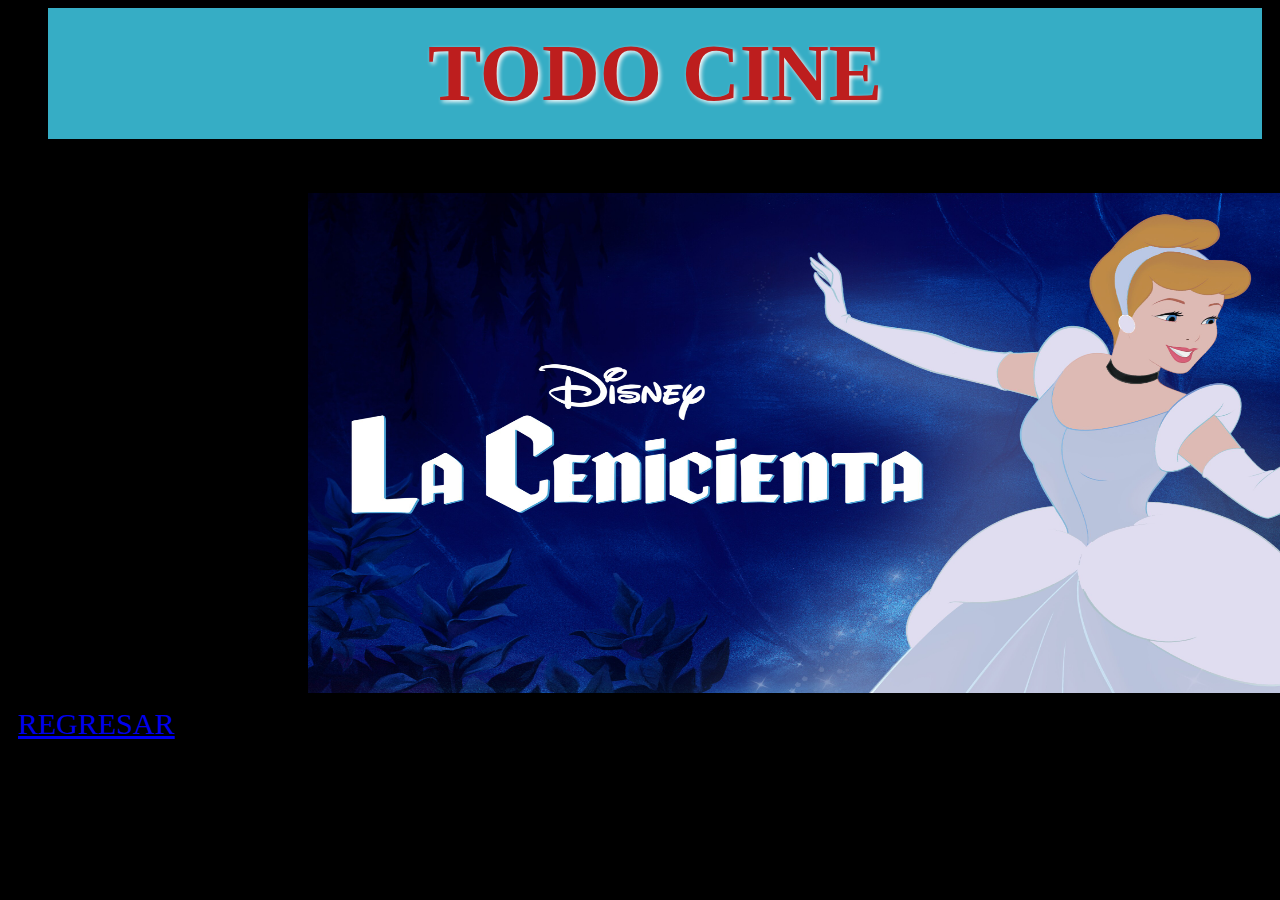
<file: cenicienta.html>
<!DOCTYPE html>
<link rel="stylesheet" href="styles.css">
<meta charset="utf-8">

  <header>

<h1 width="60px">TODO CINE</h1>
        
    </header>
    <section>
        <center>
        <img src="cenicienta.jpeg"   width="500">
    </center>
         </section>
         <div class="columnas">
            <div class="columna">
             <nav>
                <a href="index.html"  class="hover"> REGRESAR </a>   
                
            </nav>
            </div>
</file>
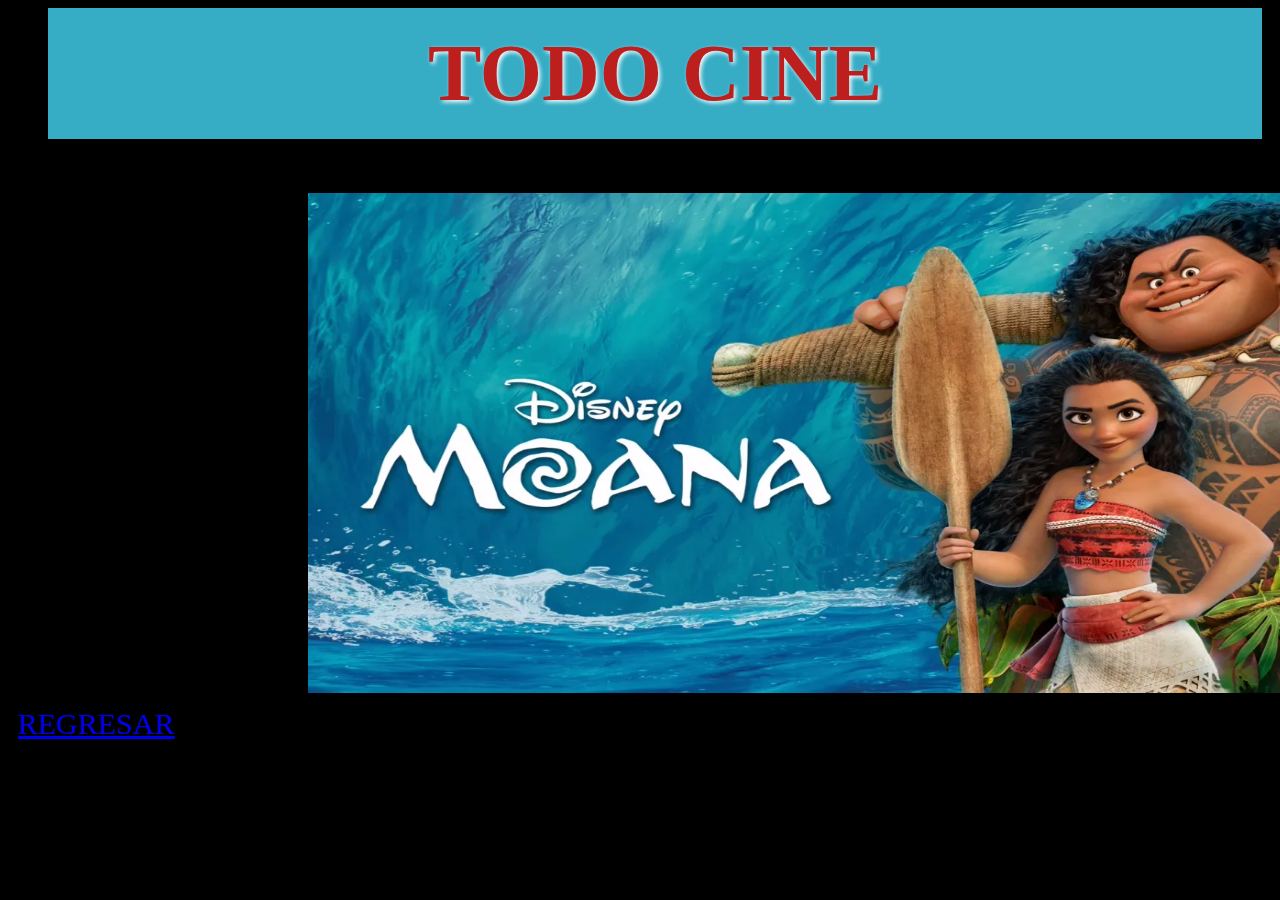
<file: moana.html>
<!DOCTYPE html>
<link rel="stylesheet" href="styles.css">
<meta charset="utf-8">

  <header>

<h1 width="60px">TODO CINE</h1>
        
    </header>
    <section>
        <center>
        <img src="moana.webp"   width="500">
    </center>
         </section>
         <div class="columnas">
            <div class="columna">
             <nav>
                <a href="index.html"  class="hover"> REGRESAR </a>   
                
            </nav>
            </div>
</file>
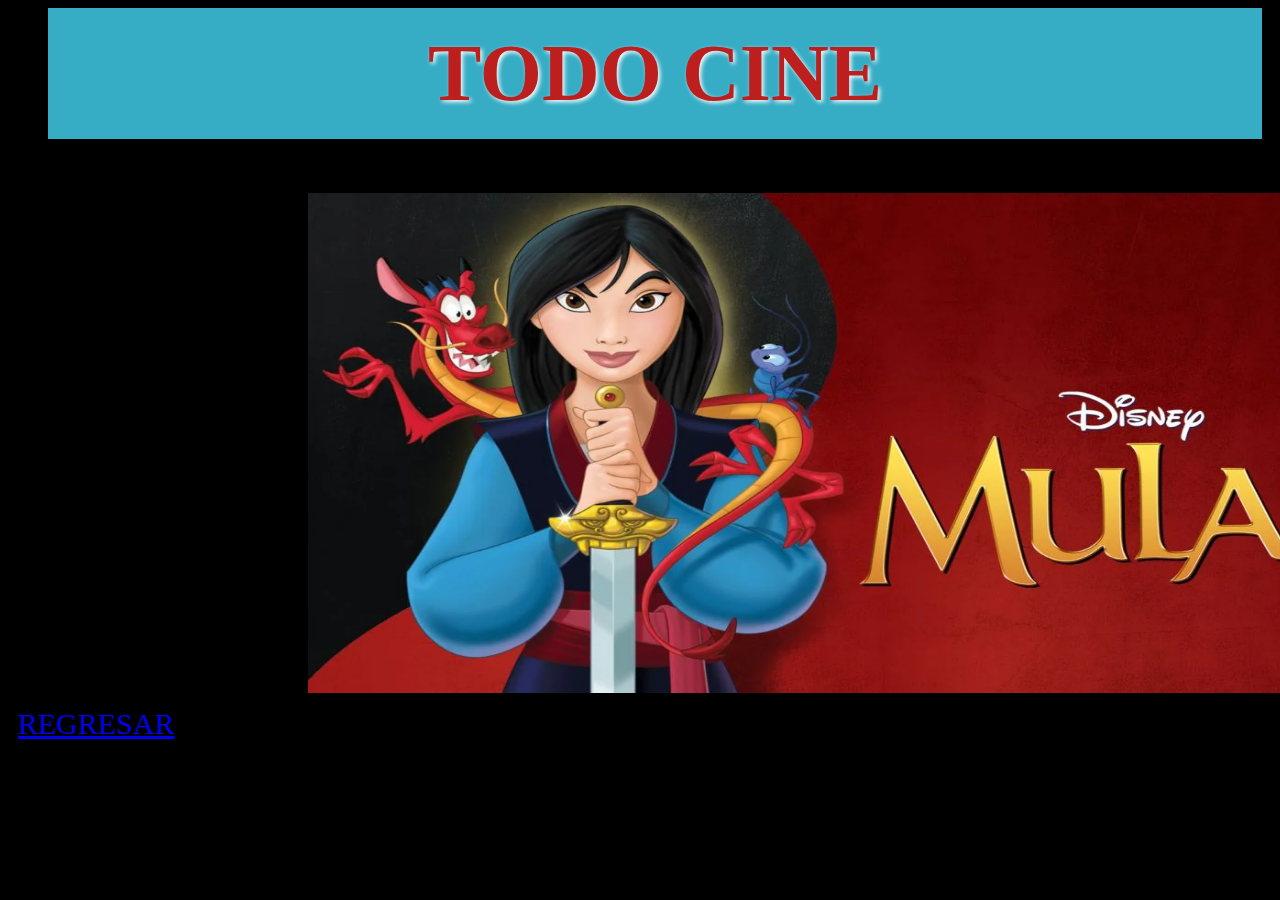
<file: mulan.html>
<!DOCTYPE html>
<link rel="stylesheet" href="styles.css">
<meta charset="utf-8">

  <header>

<h1 width="60px">TODO CINE</h1>
        
    </header>
    <section>
        <center>
        <img src="mulan.webp" width="500" class="mulan">
    </center>
         </section>
         <div class="columnas">
            <div class="columna">
             <nav>
                <a href="index.html"  class="hover"> REGRESAR </a>   
                
            </nav>
            </div>
</file>
<file: styles.css>
@import url('https://fonts.googleapis.com/css2?family=Playfair+Display:ital@1&display=swap');
@import url('https://fonts.googleapis.com/css2?family=Bebas+Neue&family=Dancing+Script&family=Dela+Gothic+One&family=Gabarito&family=PT+Sans&family=Pacifico&family=Playfair+Display:ital@1&family=Roboto+Slab:wght@200&family=Young+Serif&display=swap');


html {
    background-color: black ;

    
}
h1 {
    color: rgb(189, 30, 30);
    font-size: 80px;
    background-color: rgb(54, 173, 197);
    text-shadow: 2px 2px 4px #000;
    text-align: center;
    padding: 20px;
    margin-left: 40px;
    margin-top: 0px;
    margin-right: 10px;
    text-shadow: 2px 2px 4px white;
    
    }

img {
 margin-left: 300px;
 width: 1100px;
 height: 500px;
 margin-top: 0px;
}
.hover:hover {
    color: rgb(255, 0, 106);
}
.columna {
    width: 5%;
    padding: 10px;
    box-sizing: border-box;
}
.columna 2 {
    width: 95%;
    padding: 200px;
    box-sizing: border-box;
}

.columna 2 img {
    width: 100%;
    height: auto; /* Mantiene la proporción de la imagen */
    display: block;
}

.columnas {
    display: flex;
}
p, nav {
    color: white;
    font-size: 30px;
}
@media only screen and (max-width: 865px) 
@media only screen and (max-width: 440px)
</file>
